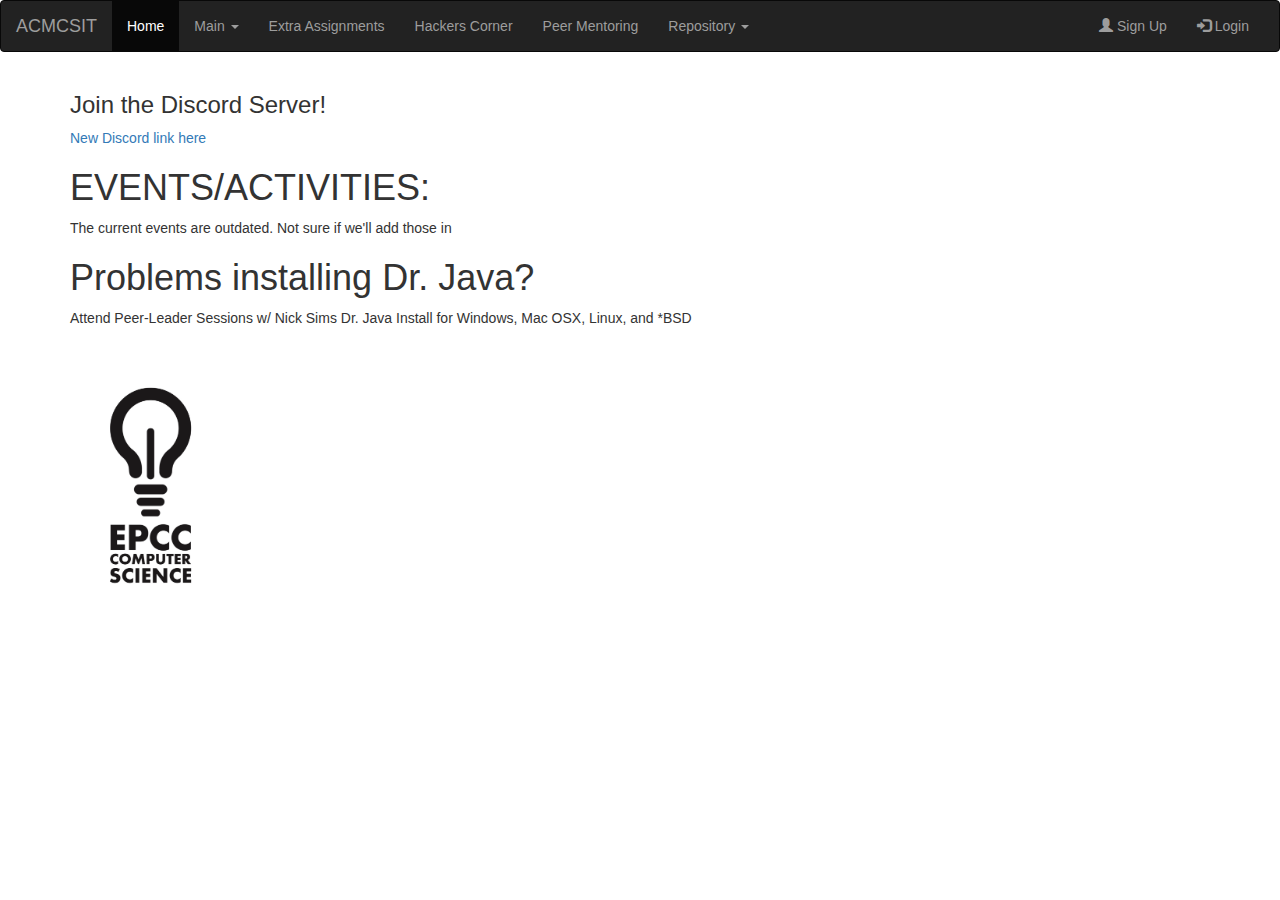
<file: index.html>
<!DOCTYPE html>
<html lang="en">

<head>
  <meta charset="UTF-8">
  <meta http-equiv="X-UA-Compatible" content="IE=edge">
  <meta name="viewport" content="width=device-width, initial-scale=1.0">
  <title>ACM EPCC Computer Science Club</title>

  <link rel="stylesheet" href="index.css">

<!-- importing bootstrap resources-->
  <link rel="stylesheet" href="https://maxcdn.bootstrapcdn.com/bootstrap/3.4.1/css/bootstrap.min.css">
  <script src="https://ajax.googleapis.com/ajax/libs/jquery/3.6.0/jquery.min.js"></script>
  <script src="https://maxcdn.bootstrapcdn.com/bootstrap/3.4.1/js/bootstrap.min.js"></script>

</head>

<body>

  <!--bootstrap navbar-->
  <nav class="navbar navbar-inverse">
    <div class="container-fluid">
      <div class="navbar-header">
        <button type="button" class="navbar-toggle" data-toggle="collapse" data-target="#myNavbar">
          <span class="icon-bar"></span>
          <span class="icon-bar"></span>
          <span class="icon-bar"></span>                        
        </button>
        <a class="navbar-brand" href="#">ACMCSIT</a>
      </div>
      <div class="collapse navbar-collapse" id="myNavbar">
        <ul class="nav navbar-nav">
          <li class="active"><a href="./index.html">Home</a></li>
          <li class="dropdown">
            <a class="dropdown-toggle" data-toggle="dropdown" href="#">Main <span class="caret"></span></a>
            <ul class="dropdown-menu">
              <li><a href="#">About Us</a></li>
              <li><a href="#">El Paso Community College Scholarships </a></li>
              <li><a href="#">Events Log</a></li>
            </ul>
          </li>
          <li><a href="#">Extra Assignments</a></li>
          <li><a href="#">Hackers Corner</a></li>
          <li><a href="#">Peer Mentoring</a></li>


          <li class="dropdown">
          <a class="dropdown-toggle" data-toggle="dropdown" href="#"> Repository <span class="caret"></span></a> 
          <ul class="dropdown-menu">
            <li> <a href="#"> 2018-2019</a></li>
            <li> <a href="#"> 2019-2020</a></li>
          </ul>
          </li>
       

        </ul>


        <ul class="nav navbar-nav navbar-right">
          <li><a href="#"><span class="glyphicon glyphicon-user"></span> Sign Up</a></li>
          <li><a href="#"><span class="glyphicon glyphicon-log-in"></span> Login</a></li>
        </ul>
      </div>
    </div>
  </nav>
    
  <div class="container">
    <h3>Join the Discord Server!</h3>
    <a href="#"> New Discord link here </a>
    <h1> EVENTS/ACTIVITIES:</h1>
    <p> The current events are outdated. Not sure if we'll add those in </p>

    <h1> Problems installing Dr. Java? </h1>

    <p> Attend Peer-Leader Sessions w/ Nick Sims Dr. Java Install for Windows, Mac OSX, Linux, and *BSD</p>

  </div>
  
  

    <!-- Home page contents-->
  
    <div id="image-box-1">
    <img  id="logo" src="./images/epcc-cs-logo.png">
    </div>





  </div>


<script src="index.js"></script>

</body>

</html>
</file>
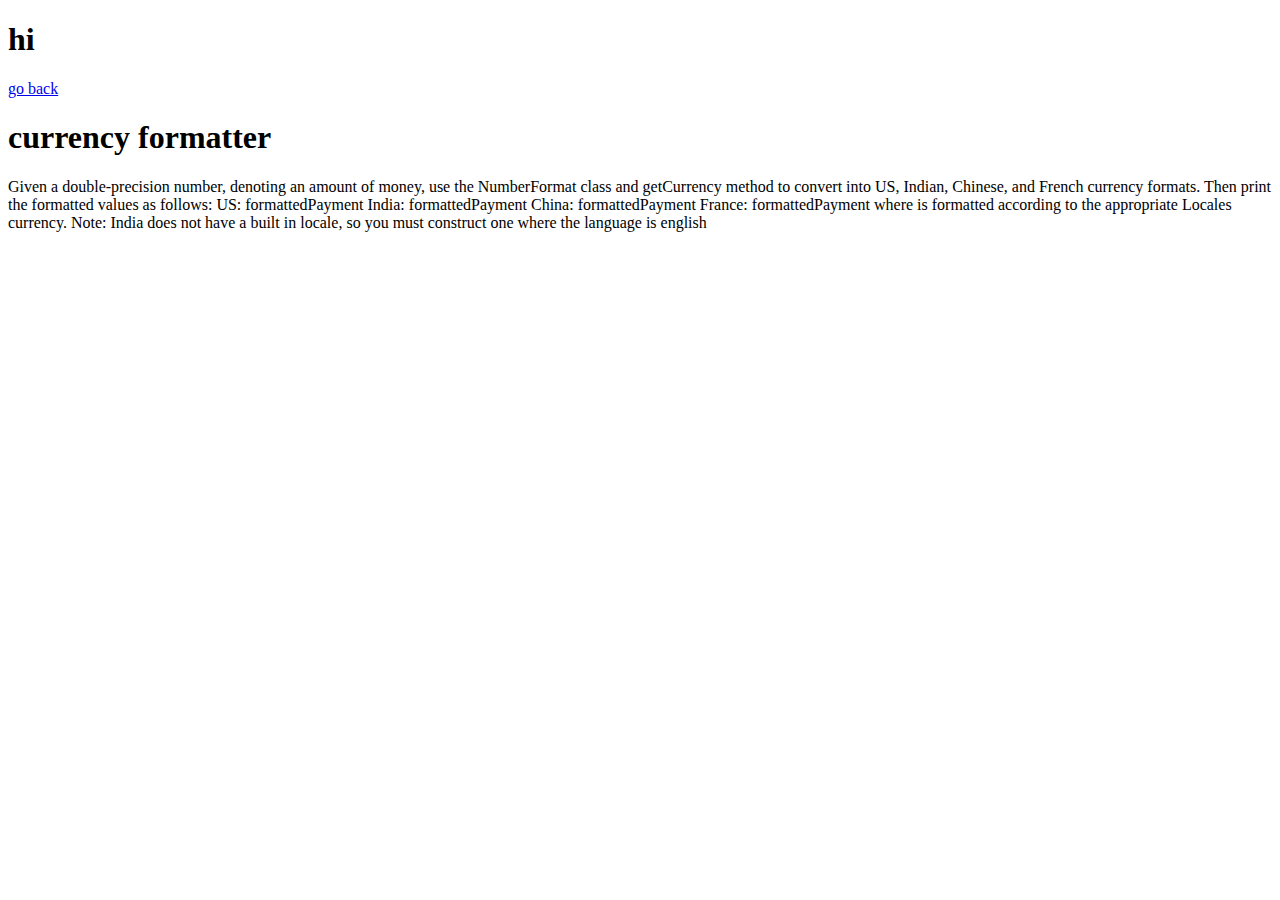
<file: extra.html>
<!DOCTYPE html>
<html lang="en">
<head>
    <meta charset="UTF-8">
    <meta http-equiv="X-UA-Compatible" content="IE=edge">
    <meta name="viewport" content="width=device-width, initial-scale=1.0">
    <title>Extras</title>
    <link rel="stylesheet" href="./index.css">

</head>
<body>
<h1>hi</h1>
<a href="./index.html"> go back</a>

<div id="extra-div">
<h1> currency formatter </h1>
<p> Given a double-precision number, denoting an amount of money,
     use the NumberFormat class and getCurrency method to convert into US, Indian, Chinese, and French currency formats. 
     Then print the formatted values as follows:

     US: formattedPayment
     India: formattedPayment
     China: formattedPayment 
     France: formattedPayment 
 
        where is formatted according to the appropriate Locales currency. 
        Note: India does not have a built in locale, so you must construct one where the language is english
        
     </p>
</div>

    
</body>
</html>
</file>
<file: index.css>
#logo{
   width: 300px;
   height: 300px;
}
</file>
